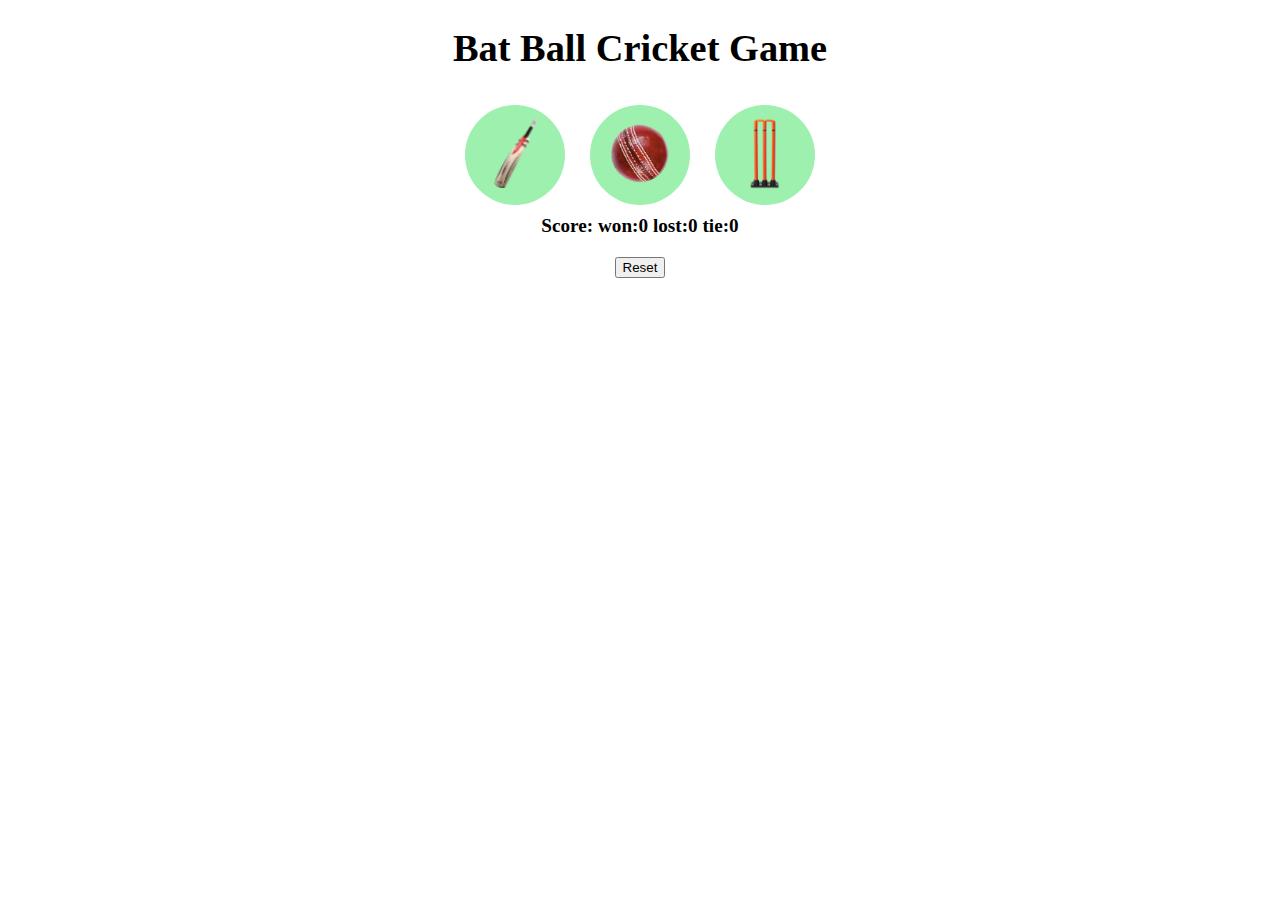
<file: index.html>
<!DOCTYPE html>
<html lang="en">
<head>
    <meta charset="UTF-8">
    <meta name="viewport" content="width=device-width, initial-scale=1.0">
    <title>Cricekt game</title>
    <link rel="stylesheet" href="game.css">
</head>
<body>

    
    <h1>Bat Ball Cricket Game</h1>

    <button class="choice-button" onclick="console.log(`You have choosen bat`);
    
    let compchoice = OnClick();
    let resultMsg = ResultMassage(compchoice,`bat`);
    showResult('bat',compchoice,resultMsg);
    "><img src="./Images/bat.png" alt="Bat image" class="choice-Image"></button>

    <button class="choice-button" onclick="`Your choice is Ball`
    compchoice = OnClick();
    
    resultMsg = ResultMassage(compchoice,`ball`);
    showResult('ball',compchoice,resultMsg);"> 
    <img src="./Images/ball.png" alt="Ball-image" class="choice-Image"></button>

    <button class="choice-button" onclick="`Your choice is Stump`
    compchoice = OnClick();

    resultMsg = ResultMassage(compchoice,`stump`);
    showResult('stump',compchoice,resultMsg);
    "><img src="./Images/stump.png" alt="stump-image" class="choice-Image"></button>

      <div id="user-move"></div>
      <div id="computer-move"></div>
      <div id="result"></div>
      <div id="Score"></div>

      <button class="score" onclick="localStorage.clear() 
      resetScore();">Reset</button>

    <script>
        let scoreStr = localStorage.getItem('Score');
        let score;
        resetScore(scoreStr);

        //function resetscore starts here
        function resetScore(scoreStr) {
         score = scoreStr ? JSON.parse(scoreStr) : {
            win: 0,
            lost: 0,
            tie: 0,
         };
    

        score.displayScore = function() {
            return `Score: won:${score.win} lost:${score.lost} tie:${score.tie}`;
        };

        showResult();
    }
       //function resetscore ends here
        
         function OnClick() {
            let randomnumber = Math.random() * 3;
            let compchoice;
            
            if(randomnumber > 0 && randomnumber <= 1) {
                compchoice = `bat`;
            } else if (randomnumber > 1 && randomnumber <= 2) {
                compchoice = `ball`;
            } else {
                compchoice = `stump`;
            }
            return compchoice;
        }

        function ResultMassage(compMove,userMove) {
            if(compMove === userMove) {
                score.tie++;
                return `It's tie`;  
            } else if(compMove === `ball` && userMove === `bat`) {
                score.win++;
                return `User win`;
            } else if(compMove ===`stump` && userMove === `bat`) {
                score.lost++;
                return `Computer win`;
            } else if(compMove === `bat` && userMove ===`ball`) {
                score.lost++;
                return `Computer win`;
            } else if(compMove === `stump` && userMove === `ball`) {
                score.win++;
                return `User win`;
            } else if(compMove === `ball` && userMove === `stump`) {
                score.lost++;
                return `Computer win`;
            } else if(compMove === `bat` && userMove === `stump`) {
                score.win++;
                return `User win`;
            }
        }

        function showResult(UserMove,computerMove,result) {
            localStorage.setItem('Score',JSON.stringify(score));
            document.querySelector('#user-move').innerText = UserMove !== undefined ? `Your choice is ${UserMove}` : '';
           
            document.querySelector('#computer-move').innerText =computerMove !== undefined ? `Computer choice is ${computerMove}`: '';
          
            document.querySelector('#result').innerText = result !== undefined ? result : '';
           
            document.querySelector('#Score').innerText = score.displayScore();
        }
       
    </script>
</body>
</html>
</file>
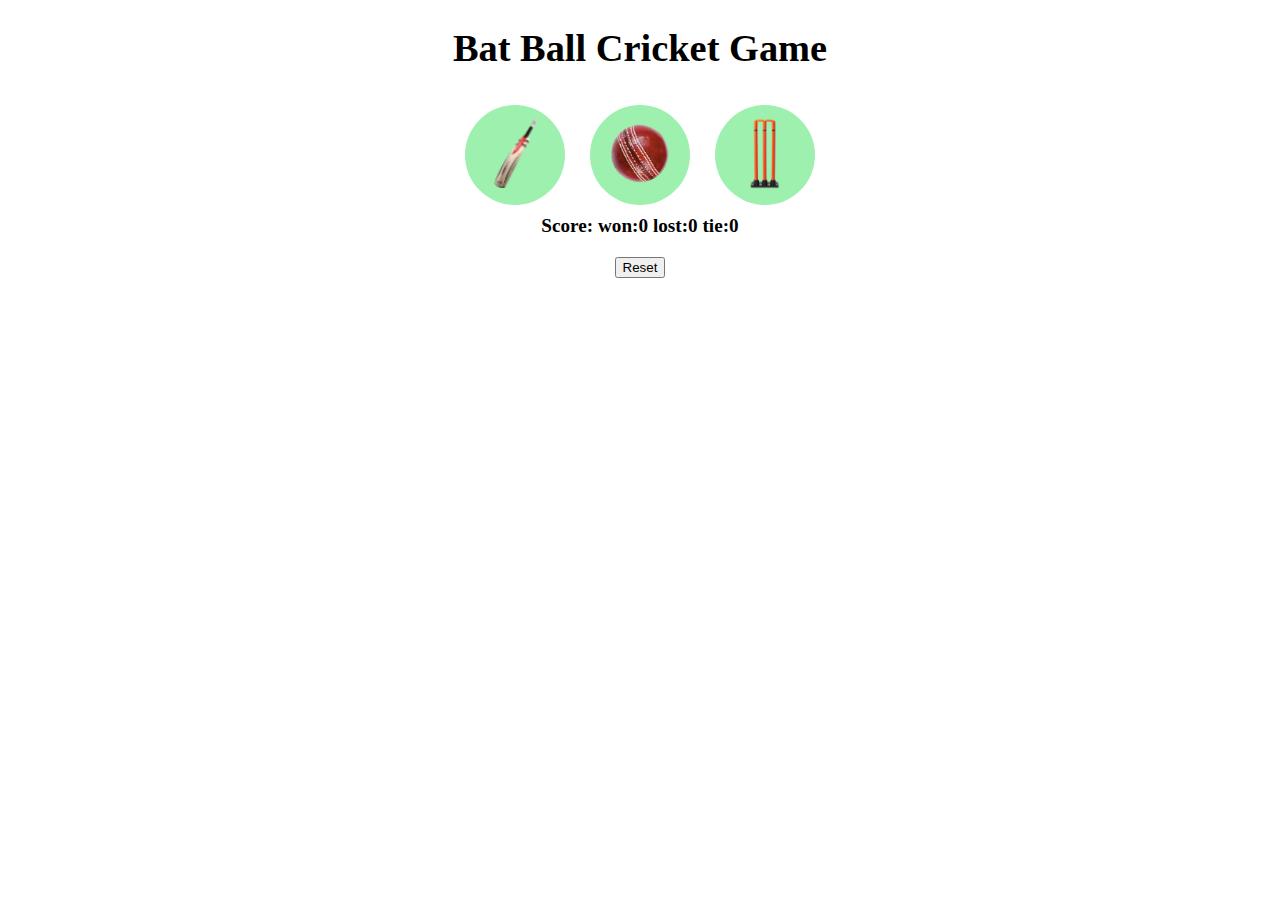
<file: game.html>
<!DOCTYPE html>
<html lang="en">
<head>
    <meta charset="UTF-8">
    <meta name="viewport" content="width=device-width, initial-scale=1.0">
    <title>Cricekt game</title>
    <link rel="stylesheet" href="game.css">
</head>
<body>

    
    <h1>Bat Ball Cricket Game</h1>

    <button class="choice-button" onclick="console.log(`You have choosen bat`);
    
    let compchoice = OnClick();
    let resultMsg = ResultMassage(compchoice,`bat`);
    showResult('bat',compchoice,resultMsg);
    "><img src="./Images/bat.png" alt="Bat image" class="choice-Image"></button>

    <button class="choice-button" onclick="`Your choice is Ball`
    compchoice = OnClick();
    
    resultMsg = ResultMassage(compchoice,`ball`);
    showResult('ball',compchoice,resultMsg);"> 
    <img src="./Images/ball.png" alt="Ball-image" class="choice-Image"></button>

    <button class="choice-button" onclick="`Your choice is Stump`
    compchoice = OnClick();

    resultMsg = ResultMassage(compchoice,`stump`);
    showResult('stump',compchoice,resultMsg);
    "><img src="./Images/stump.png" alt="stump-image" class="choice-Image"></button>

      <div id="user-move"></div>
      <div id="computer-move"></div>
      <div id="result"></div>
      <div id="Score"></div>

      <button class="score" onclick="localStorage.clear() 
      resetScore();">Reset</button>

    <script>
        let scoreStr = localStorage.getItem('Score');
        let score;
        resetScore(scoreStr);

        //function resetscore starts here
        function resetScore(scoreStr) {
         score = scoreStr ? JSON.parse(scoreStr) : {
            win: 0,
            lost: 0,
            tie: 0,
         };
    

        score.displayScore = function() {
            return `Score: won:${score.win} lost:${score.lost} tie:${score.tie}`;
        };

        showResult();
    }
       //function resetscore ends here
        
         function OnClick() {
            let randomnumber = Math.random() * 3;
            let compchoice;
            
            if(randomnumber > 0 && randomnumber <= 1) {
                compchoice = `bat`;
            } else if (randomnumber > 1 && randomnumber <= 2) {
                compchoice = `ball`;
            } else {
                compchoice = `stump`;
            }
            return compchoice;
        }

        function ResultMassage(compMove,userMove) {
            if(compMove === userMove) {
                score.tie++;
                return `It's tie`;  
            } else if(compMove === `ball` && userMove === `bat`) {
                score.win++;
                return `User win`;
            } else if(compMove ===`stump` && userMove === `bat`) {
                score.lost++;
                return `Computer win`;
            } else if(compMove === `bat` && userMove ===`ball`) {
                score.lost++;
                return `Computer win`;
            } else if(compMove === `stump` && userMove === `ball`) {
                score.win++;
                return `User win`;
            } else if(compMove === `ball` && userMove === `stump`) {
                score.lost++;
                return `Computer win`;
            } else if(compMove === `bat` && userMove === `stump`) {
                score.win++;
                return `User win`;
            }
        }

        function showResult(UserMove,computerMove,result) {
            localStorage.setItem('Score',JSON.stringify(score));
            document.querySelector('#user-move').innerText = UserMove !== undefined ? `Your choice is ${UserMove}` : '';
           
            document.querySelector('#computer-move').innerText =computerMove !== undefined ? `Computer choice is ${computerMove}`: '';
          
            document.querySelector('#result').innerText = result !== undefined ? result : '';
           
            document.querySelector('#Score').innerText = score.displayScore();
        }
       
    </script>
</body>
</html>
</file>
<file: game.css>
body {
    text-align: center;
    font-weight: 700;
    font-size: larger;
}
.choice-Image {
    height: 75px;
}
.choice-button {
    height: 100px;
    width: 100px;
    border: none;
    border-radius: 50%;
    background-color: rgb(158, 240, 175);
    margin: 10px;
    cursor: pointer;
}
.score {
    margin-top: 20px;
    font-weight: 500;
    cursor: pointer;
}
</file>
